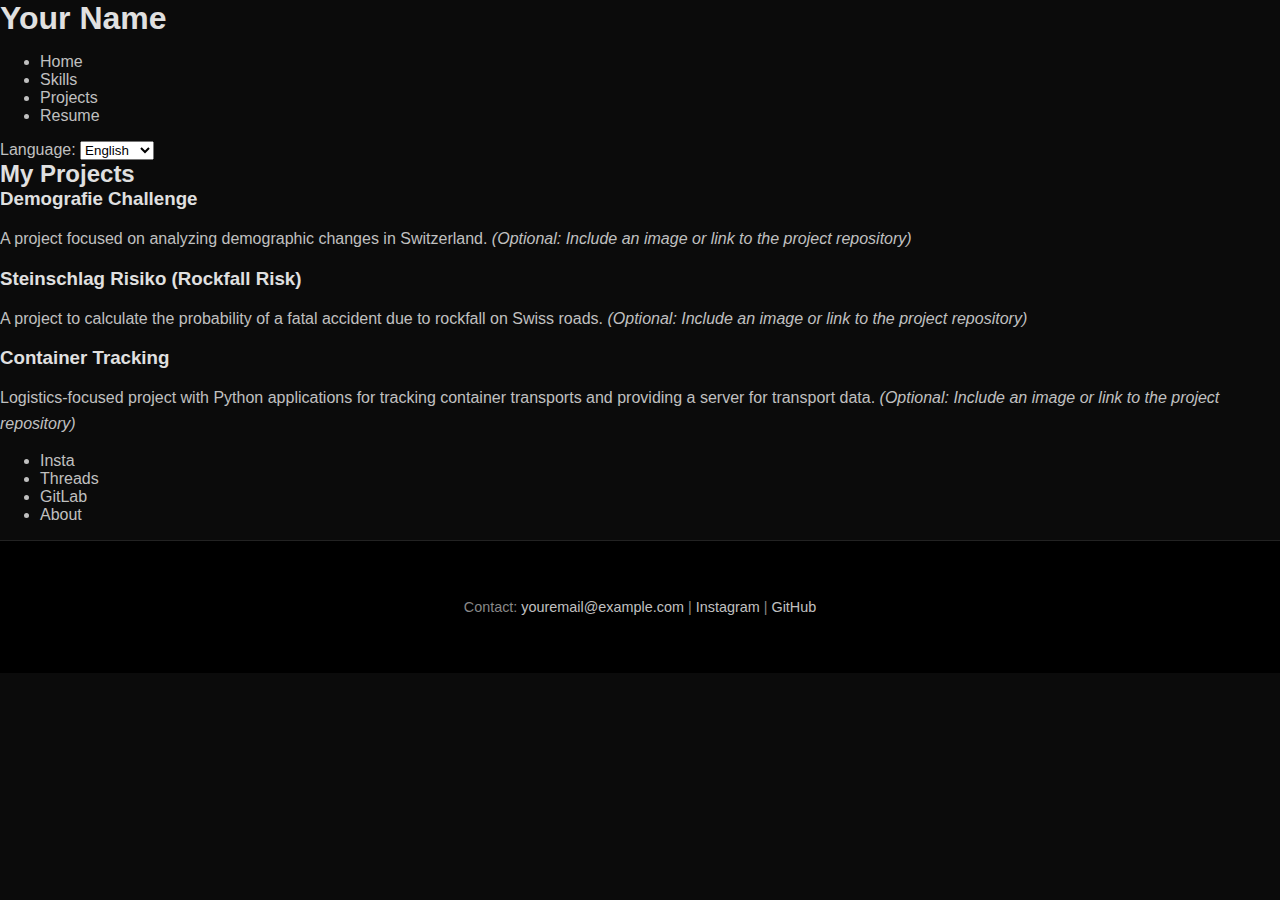
<file: projects.html>
<!DOCTYPE html>
<html lang="en">
<head>
<meta charset="UTF-8" />
<meta name="viewport" content="width=device-width, initial-scale=1.0"/>
<title>Projects - Digital Portfolio</title>
<link rel="stylesheet" href="styles.css" />
</head>
<body>
<div class="container">
    <nav class="sidebar-left">
        <h1>Your Name</h1>
        <ul class="nav-links">
            <li><a href="index.html">Home</a></li>
            <li><a href="skills.html">Skills</a></li>
            <li><a href="projects.html" class="active">Projects</a></li>
            <li><a href="resume.html">Resume</a></li>
        </ul>
    </nav>

    <div class="main-content">
        <div class="language-select">
            <label for="language">Language:</label>
            <select id="language">
                <option value="en">English</option>
                <option value="de">Deutsch</option>
                <option value="fr">Français</option>
                <option value="it">Italiano</option>
                <option value="es">Español</option>
            </select>
        </div>

        <h2>My Projects</h2>
        <div class="project">
            <h3>Demografie Challenge</h3>
            <p>A project focused on analyzing demographic changes in Switzerland.  
               <em>(Optional: Include an image or link to the project repository)</em></p>
            <!-- <img src="demografie.jpg" alt="Demografie Challenge Screenshot" /> -->
        </div>

        <div class="project">
            <h3>Steinschlag Risiko (Rockfall Risk)</h3>
            <p>A project to calculate the probability of a fatal accident due to rockfall on Swiss roads.  
               <em>(Optional: Include an image or link to the project repository)</em></p>
            <!-- <img src="steinschlag.jpg" alt="Steinschlag Risiko Screenshot" /> -->
        </div>

        <div class="project">
            <h3>Container Tracking</h3>
            <p>Logistics-focused project with Python applications for tracking container transports and providing a server for transport data.  
               <em>(Optional: Include an image or link to the project repository)</em></p>
            <!-- <img src="container-tracking.jpg" alt="Container Tracking Screenshot" /> -->
        </div>
    </div>

    <aside class="sidebar-right">
        <ul class="social-links">
            <li><a href="#">Insta</a></li>
            <li><a href="#">Threads</a></li>
            <li><a href="#">GitLab</a></li>
            <li><a href="#">About</a></li>
        </ul>
    </aside>

    <footer class="footer">
        <p>Contact: <a href="mailto:youremail@example.com">youremail@example.com</a> | <a href="#">Instagram</a> | <a href="#">GitHub</a></p>
    </footer>
</div>
</body>
</html>
</file>
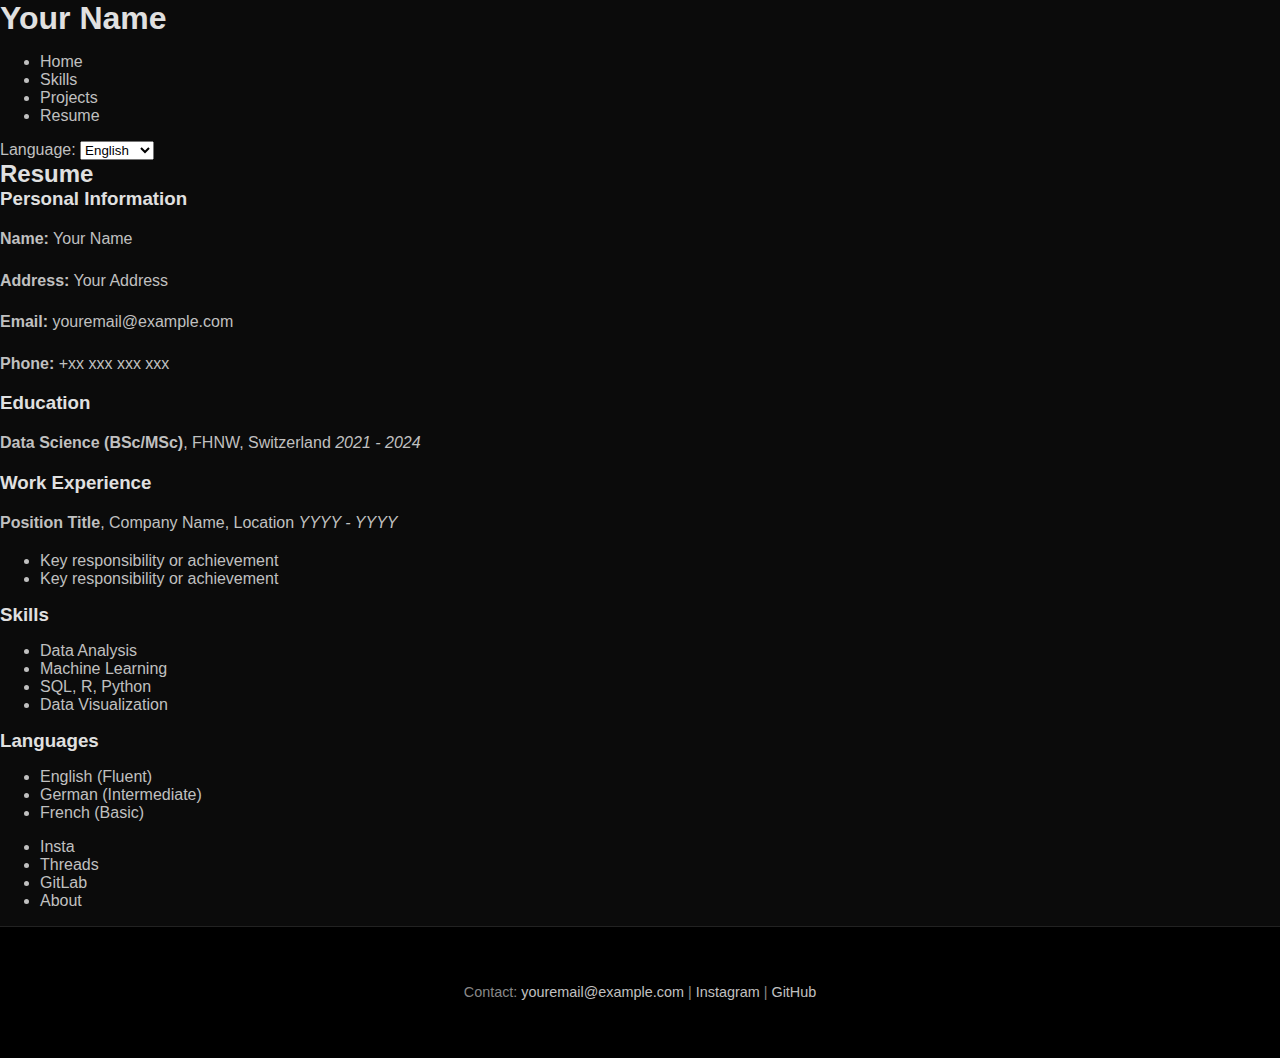
<file: resume.html>
<!DOCTYPE html>
<html lang="en">
<head>
<meta charset="UTF-8" />
<meta name="viewport" content="width=device-width, initial-scale=1.0"/>
<title>Resume - Digital Portfolio</title>
<link rel="stylesheet" href="styles.css" />
</head>
<body>
<div class="container">
    <nav class="sidebar-left">
        <h1>Your Name</h1>
        <ul class="nav-links">
            <li><a href="index.html">Home</a></li>
            <li><a href="skills.html">Skills</a></li>
            <li><a href="projects.html">Projects</a></li>
            <li><a href="resume.html" class="active">Resume</a></li>
        </ul>
    </nav>

    <div class="main-content">
        <div class="language-select">
            <label for="language">Language:</label>
            <select id="language">
                <option value="en">English</option>
                <option value="de">Deutsch</option>
                <option value="fr">Français</option>
                <option value="it">Italiano</option>
                <option value="es">Español</option>
            </select>
        </div>

        <h2>Resume</h2>
        <h3>Personal Information</h3>
        <p><strong>Name:</strong> Your Name</p>
        <p><strong>Address:</strong> Your Address</p>
        <p><strong>Email:</strong> <a href="mailto:youremail@example.com">youremail@example.com</a></p>
        <p><strong>Phone:</strong> +xx xxx xxx xxx</p>

        <h3>Education</h3>
        <p><strong>Data Science (BSc/MSc)</strong>, FHNW, Switzerland  
           <em>2021 - 2024</em></p>
        <!-- Ergänze weitere Bildungspunkte, falls vorhanden -->

        <h3>Work Experience</h3>
        <p><strong>Position Title</strong>, Company Name, Location  
           <em>YYYY - YYYY</em></p>
        <ul>
            <li>Key responsibility or achievement</li>
            <li>Key responsibility or achievement</li>
        </ul>

        <h3>Skills</h3>
        <ul>
            <li>Data Analysis</li>
            <li>Machine Learning</li>
            <li>SQL, R, Python</li>
            <li>Data Visualization</li>
        </ul>

        <h3>Languages</h3>
        <ul>
            <li>English (Fluent)</li>
            <li>German (Intermediate)</li>
            <li>French (Basic)</li>
            <!-- Add more if needed -->
        </ul>
    </div>

    <aside class="sidebar-right">
        <ul class="social-links">
            <li><a href="#">Insta</a></li>
            <li><a href="#">Threads</a></li>
            <li><a href="#">GitLab</a></li>
            <li><a href="#">About</a></li>
        </ul>
    </aside>

    <footer class="footer">
        <p>Contact: <a href="mailto:youremail@example.com">youremail@example.com</a> | <a href="#">Instagram</a> | <a href="#">GitHub</a></p>
    </footer>
</div>
</body>
</html>
</file>
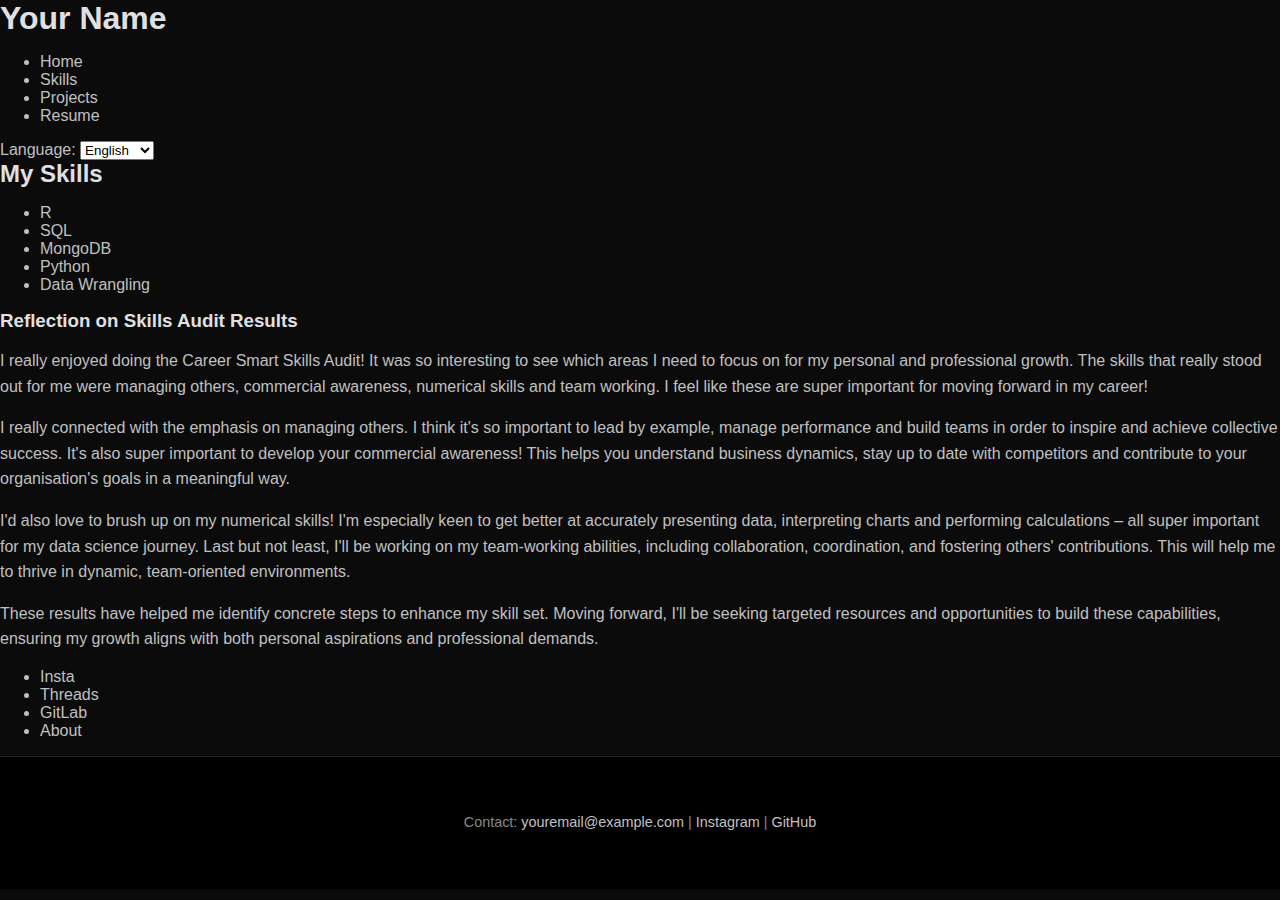
<file: skills.html>
<!DOCTYPE html>
<html lang="en">
<head>
<meta charset="UTF-8" />
<meta name="viewport" content="width=device-width, initial-scale=1.0"/>
<title>Skills - Digital Portfolio</title>
<link rel="stylesheet" href="styles.css" />
</head>
<body>
<div class="container">
    <nav class="sidebar-left">
        <h1>Your Name</h1>
        <ul class="nav-links">
            <li><a href="index.html">Home</a></li>
            <li><a href="skills.html" class="active">Skills</a></li>
            <li><a href="projects.html">Projects</a></li>
            <li><a href="resume.html">Resume</a></li>
        </ul>
    </nav>

    <div class="main-content">
        <div class="language-select">
            <label for="language">Language:</label>
            <select id="language">
                <option value="en">English</option>
                <option value="de">Deutsch</option>
                <option value="fr">Français</option>
                <option value="it">Italiano</option>
                <option value="es">Español</option>
            </select>
        </div>

        <h2>My Skills</h2>
        <ul>
            <li>R</li>
            <li>SQL</li>
            <li>MongoDB</li>
            <li>Python</li>
            <li>Data Wrangling</li>
        </ul>

        <h3>Reflection on Skills Audit Results</h3>
        <p>I really enjoyed doing the Career Smart Skills Audit! It was so interesting to see which areas I need to focus on for my personal and professional growth. The skills that really stood out for me were managing others, commercial awareness, numerical skills and team working. I feel like these are super important for moving forward in my career!</p>

        <p>I really connected with the emphasis on managing others. I think it's so important to lead by example, manage performance and build teams in order to inspire and achieve collective success. It's also super important to develop your commercial awareness! This helps you understand business dynamics, stay up to date with competitors and contribute to your organisation's goals in a meaningful way.</p>

        <p>I'd also love to brush up on my numerical skills! I'm especially keen to get better at accurately presenting data, interpreting charts and performing calculations – all super important for my data science journey. Last but not least, I'll be working on my team-working abilities, including collaboration, coordination, and fostering others' contributions. This will help me to thrive in dynamic, team-oriented environments.</p>

        <p>These results have helped me identify concrete steps to enhance my skill set. Moving forward, I'll be seeking targeted resources and opportunities to build these capabilities, ensuring my growth aligns with both personal aspirations and professional demands.</p>
    </div>

    <aside class="sidebar-right">
        <ul class="social-links">
            <li><a href="#">Insta</a></li>
            <li><a href="#">Threads</a></li>
            <li><a href="#">GitLab</a></li>
            <li><a href="#">About</a></li>
        </ul>
    </aside>

    <footer class="footer">
        <p>Contact: <a href="mailto:youremail@example.com">youremail@example.com</a> | <a href="#">Instagram</a> | <a href="#">GitHub</a></p>
    </footer>
</div>
</body>
</html>
</file>
<file: styles.css>
/* Global Styles */
body {
  margin: 0;
  background: #0B0B0B;
  font-family: 'Poppins', sans-serif;
  color: #C0C0C0;
}

h1, h2, h3 {
  color: #E0E0E0;
  margin: 0;
  font-weight: 600;
}

p {
  line-height: 1.6;
}

a {
  color: #C0C0C0;
  text-decoration: none;
}

/* New Hero Section */
.hero {
  position: relative;
  height: 400px;
  display: flex;
  align-items: flex-end;
  justify-content: center;
  overflow: hidden;
  background: #0B0B0B;
}

.hero-bg {
  position: absolute;
  top: 0;
  left: 0;
  right: 0;
  height: 100%;
  background: linear-gradient(to bottom, #14222e 0%, #0b0b0b 80%);
  z-index: 1;
}

.hero-content {
  position: relative;
  z-index: 2;
  text-align: center;
  margin-bottom: 50px;
}

.portrait-container {
  width: 120px;
  height: 120px;
  background: #1c2a36;
  border-radius: 20px;
  margin: 0 auto 20px auto;
  display: flex;
  align-items: center;
  justify-content: center;
  box-shadow: 0 0 30px rgba(0, 0, 0, 0.7);
}

.portrait {
  width: 100px;
  height: 100px;
  border-radius: 10px;
  object-fit: cover;
}

.hero-name {
  font-size: 2em;
  margin: 0;
  font-weight: 600;
  color: #E0E0E0; /* Ensure visibility against dark background */
}

.hero-title {
  font-size: 1.2em;
  margin: 10px 0 0;
  font-weight: 300;
  color: #57b1e8;
}

/* Intro Section */
.intro-section {
  padding: 80px 10%;
  display: flex;
  flex-direction: row;
  justify-content: space-between;
  gap: 40px;
}

.intro-content {
  display: flex;
  flex-wrap: wrap;
  gap: 40px;
}

.intro-text {
  flex: 1 1 300px;
  max-width: 500px;
}

.intro-graphic img {
  max-width: 300px;
}

/* Generic Section Titles */
section > h2 {
  text-align: left;
  margin-bottom: 40px;
  font-size: 1.8em;
}

/* Work Section */
.work-section {
  padding: 80px 10%;
}

.work-cards {
  display: grid;
  gap: 20px;
}

.work-card {
  display: flex;
  background: #111;
  padding: 20px;
  border-radius: 15px;
  align-items: center;
  gap: 20px;
}

.work-card-icon img {
  width: 50px;
  height: 50px;
  object-fit: contain;
}

.work-card-text h3 {
  margin-bottom: 10px;
  font-size: 1.2em;
}

.work-card-text p {
  margin: 0;
  font-size: 0.95em;
}

/* Study Section */
.study-section {
  padding: 80px 10%;
}

.study-cards {
  display: grid;
  gap: 20px;
}

.study-card {
  display: flex;
  background: #111;
  padding: 20px;
  border-radius: 15px;
  gap: 20px;
}

.study-card-icon img {
  width: 50px;
  height: 50px;
}

.study-card-text h3 {
  margin-bottom: 10px;
  font-size: 1.2em;
}

.study-card-text p {
  margin: 0;
  font-size: 0.95em;
}

/* Maker Section */
.maker-section {
  padding: 80px 10%;
}

.maker-items {
  display: flex;
  gap: 40px;
  flex-wrap: wrap;
}

.maker-item {
  display: flex;
  flex-direction: column;
  align-items: center;
  background: #111;
  padding: 20px;
  border-radius: 15px;
  width: 120px;
}

.maker-item img {
  width: 40px;
  height: 40px;
  margin-bottom: 10px;
}

/* Projects Section */
.projects-section {
  padding: 80px 10%;
}

.projects-grid {
  display: grid;
  grid-template-columns: repeat(auto-fit, minmax(150px, 1fr));
  gap: 20px;
}

.project-card {
  background: #111;
  border-radius: 10px;
  padding: 20px;
  text-align: center;
}

.project-card img {
  max-width: 100%;
  border-radius: 5px;
  margin-bottom: 10px;
}

/* Superpowers Section */
.superpowers-section {
  padding: 80px 10%;
  text-align: center;
}

.superpowers-section p {
  max-width: 600px;
  margin: 20px auto;
}

.superpowers-grid {
  display: flex;
  flex-wrap: wrap;
  gap: 20px;
  justify-content: center;
  margin-top: 40px;
}

.superpower-item {
  background: #111;
  padding: 20px;
  border-radius: 10px;
  width: 120px;
  text-align: center;
}

.superpower-item img {
  width: 40px;
  height: 40px;
  margin-bottom: 10px;
}

/* Promo Section */
.promo-section {
  padding: 80px 10%;
  text-align: center;
}

.promo-section .video-container {
  margin-top: 40px;
}

/* Footer */
.footer {
  padding: 40px 10%;
  text-align: center;
  font-size: 0.9em;
  background: #000;
  border-top: 1px solid #222;
  color: #888;
}

.footer-links {
  margin: 20px 0;
}

.footer-links a {
  margin: 0 10px;
  color: #888;
  font-weight: 600;
}

.footer-links a:hover {
  color: #fff;
}

/* Top Bar */
.top-bar {
  position: fixed;
  top: 0;
  right: 0;
  background: #000;
  padding: 10px 20px;
  border-radius: 0 0 0 20px;
  z-index: 999;
}

.top-bar-icons a {
  margin-left: 15px;
  color: #C0C0C0;
  font-weight: 600;
  text-decoration: none;
  font-size: 1.1em;
}

.top-bar-icons a:hover {
  color: #fff;
}

/* Story Section */
.story-section {
  padding: 100px 10%;
  background: #0B0B0B;
  display: flex;
  align-items: center;
  justify-content: center;
  min-height: 100vh;
}

.story-content {
  display: flex;
  flex-direction: row;
  gap: 40px;
  width: 100%;
  max-width: 1200px;
}

.text-column {
  flex: 1 1 300px;
  max-width: 600px;
  color: #C0C0C0;
}

.mini-portrait-container {
  display: flex;
  align-items: center;
  gap: 15px;
  margin-bottom: 20px;
}

.mini-portrait {
  width: 50px;
  height: 50px;
  border-radius: 10px;
  object-fit: cover;
  box-shadow: 0 0 10px rgba(0, 0, 0, 0.7);
}

.story-name {
  font-size: 1.5em;
  margin: 0;
  font-weight: 600;
  color: #E0E0E0;
}

.text-column p {
  margin-bottom: 20px;
  line-height: 1.7;
}

.graphic-column {
  flex: 1 1 200px;
  display: flex;
  align-items: center;
  justify-content: center;
}

.story-graphic {
  max-width: 300px;
}

/* Responsive adjustments for the story section */
@media (max-width: 768px) {
  .story-content {
    flex-direction: column;
    align-items: center;
    text-align: center;
  }

  .graphic-column {
    margin-top: 40px;
  }
}
</file>
